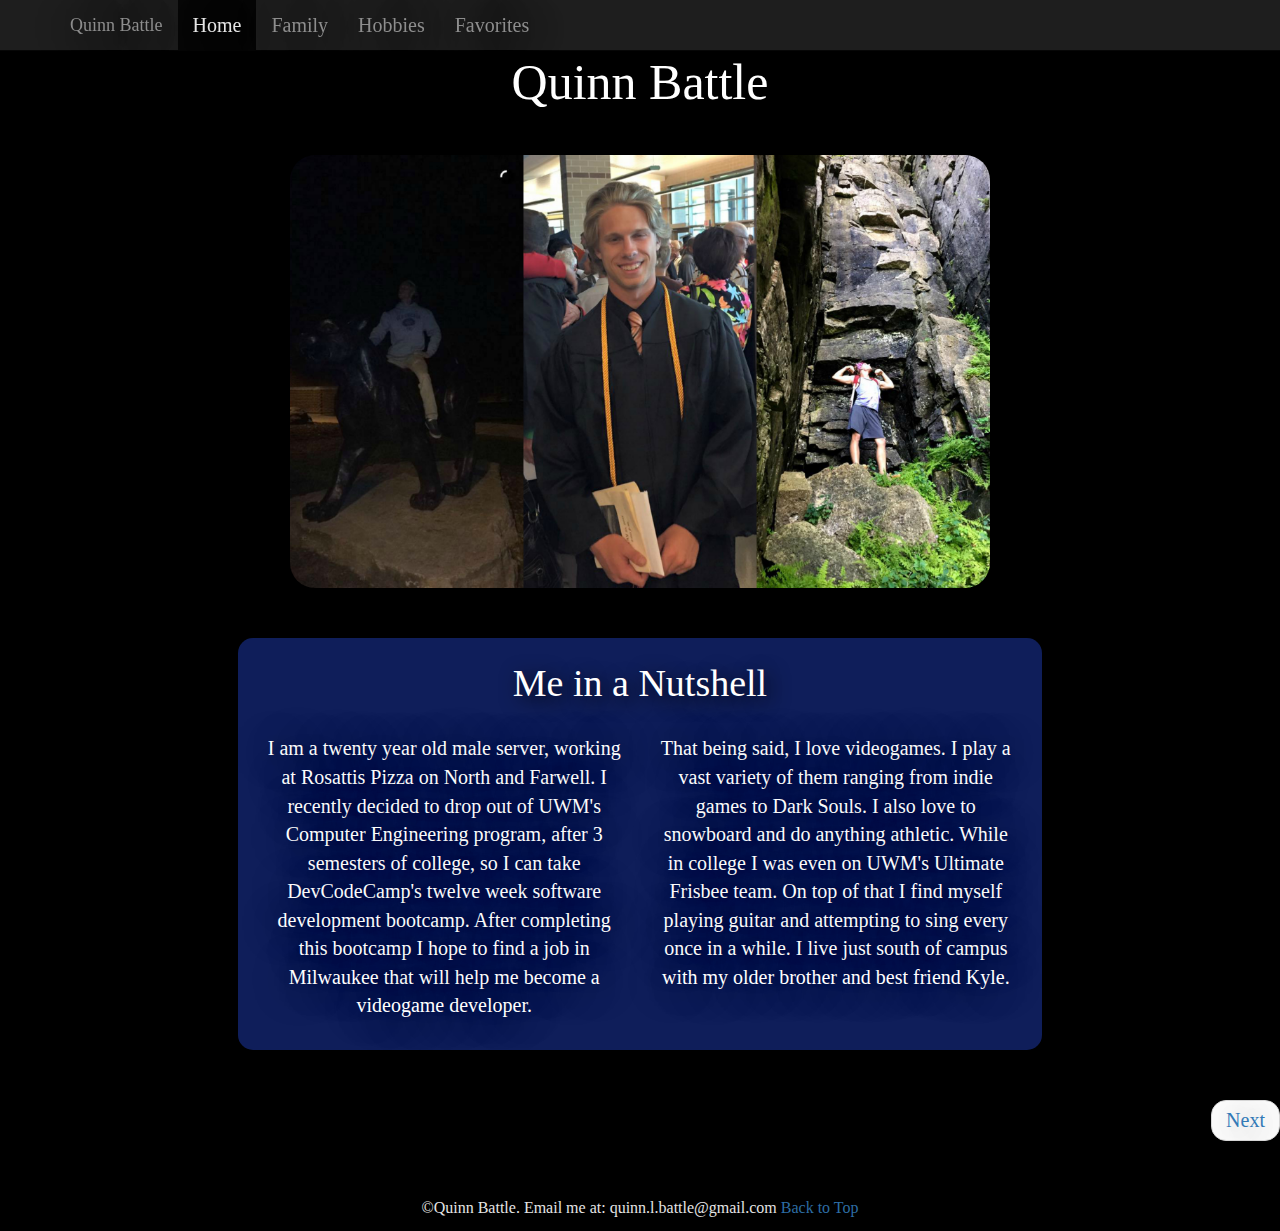
<file: index.html>
<!DOCTYPE html>
<html lang="en">
<head>
  <meta charset="utf-8">
  <meta http-equiv="X-UA-Compatible" content="IE=edge">
  <meta name="viewport" content="width=device-width, initial-scale=1">
  <meta name="description" content="This is a Web Page about me.">
  <meta name="author" content="Quinn L. Battle">
  <title>Quinn Battle</title>
  <link href="css/bootstrap.min.css" rel="stylesheet">
  <link href="MWPstyles.css" rel="stylesheet">

    <!--[if lt IE 9]>
      <script src="https://oss.maxcdn.com/html5shiv/3.7.3/html5shiv.min.js"></script>
      <script src="https://oss.maxcdn.com/respond/1.4.2/respond.min.js"></script>
      <![endif]-->
    </head>

    <body>

      <nav class="navbar navbar-inverse navbar-fixed-top">
        <div class="container">
          <div class="navbar-header">
            <button type="button" class="navbar-toggle collapsed" data-toggle="collapse" data-target="#navbar" aria-expanded="false" aria-controls="navbar">
              <span class="sr-only">Toggle navigation</span>
              <span class="icon-bar"></span>
              <span class="icon-bar"></span>
              <span class="icon-bar"></span>
            </button>
            <a class="navbar-brand" href="index.html">Quinn Battle</a>
          </div>
          <div id="navbar" class="collapse navbar-collapse">
            <ul class="nav navbar-nav">
              <li class="active"><a href="index.html">Home</a></li>
              <li><a href="Family.html">Family</a></li>
              <li><a href="Hobbies.html">Hobbies</a></li>
              <li><a href="Favorites.html">Favorites</a></li>
            </ul>
          </div>
        </div>
      </nav>

        <center>
      <div class="contSec container">

        <div class="row">
          <center><h1>Quinn Battle</h1></center>
        </div>
        <div class="row">
          <center><img src="MeCollage.jpg" alt="Collage of Me" class="img-responsive" style="width:700px"></center>
          <br>
          <br>
            <div class="row rowSec">
               <center><h2>Me in a Nutshell</h2></center>
                <br>
              <div class="col-sm-6">
                <center><p>I am a twenty year old male server, working at Rosattis Pizza on North and Farwell. I recently decided to drop out of UWM's Computer Engineering program, after 3 semesters of college, so I can take DevCodeCamp's twelve week software development bootcamp. After completing this bootcamp I hope to find a job in Milwaukee that will help me become a videogame developer.</p></center>
              </div>
              <div class="col-sm-6">
               <center><p>That being said, I love videogames. I play a vast variety of them ranging from indie games to Dark Souls. I also love to snowboard and do anything athletic. While in college I was even on UWM's Ultimate Frisbee team. On top of that I find myself playing guitar and attempting to sing every once in a while. I live just south of campus with my older brother and best friend Kyle.</p></center>
             </div>
            </div>
        </div>
        <div>
          <ul class="pager">
            <li class="next"><a href="Family.html">Next</a></li>
          </ul>
        </div>
      </div>
        </center>
         <footer>&copy;Quinn Battle. Email me at: quinn.l.battle@gmail.com <a href="">Back to Top</a></footer>
         <script src="https://ajax.googleapis.com/ajax/libs/jquery/1.12.4/jquery.min.js"></script>
         <script>window.jQuery || document.write('<script src="../../assets/js/vendor/jquery.min.js"><\/script>')</script>
         <script src="js/bootstrap.min.js"></script>
       </body>
       </html>
</file>
<file: MWPstyles.css>
body{
	background-color:black;
	background-image:url("https://rusjafoster.files.wordpress.com/2013/02/img_0796.jpg");
	background-repeat:no-repeat;
	background-size:cover;
	background-attachment:fixed;
	padding:0px 0px 0px 0px;
}
nav{
	opacity:.9;
}
footer{
	opacity:.9;
	position:relative;
	padding:1em;
	vertical-align:bottom;
	text-align: center;
	font-size:16px;
	font-family: verdana ;
	color:white;
    height:50px;
	background-color:black;
	width:100%;
	margin:0px 0px 0px 0px;
	overflow:auto;
	}
*{
	text-shadow:2px 2px 40px #000000;
	color:white;
	font-family:Georgia, Serif;
}
h1{
	font-size:50px;
	text-shadow:5px 5px 5px #000000;
}
h2{
	font-size:38px;
	text-shadow:5px 5px 20px #000000;
}
p{
	font-size:20px;
}
li{
	font-size:20px;
}
ol{
	text-align:left;
}
.contSec{
	display:inline;
	width:80%;
}
.row{
	width:80%;
	padding:5px 10px 20px 10px;
	margin-top:10px;
	margin-bottom:10px;
}
.rowSec{
	border-radius:15px;
	background-color:rgba(25,50,150,.6);	
}
.img-responsive{
	border-radius:25px;
	box-shadow: 5px 7px 10px #000000;
}
.npButton{
	float:center;
	direction:ltr;
	opacity:.9;
}
</file>
